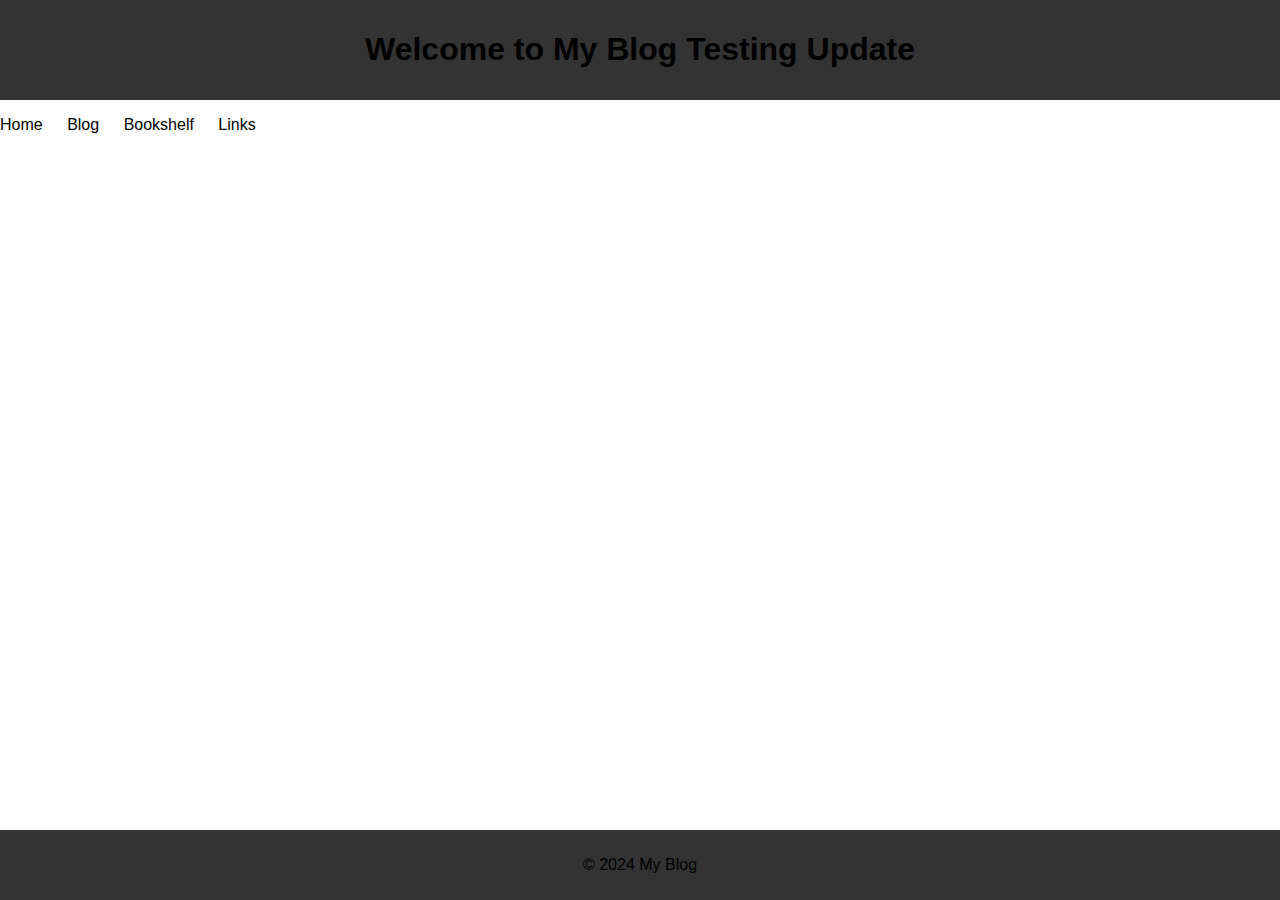
<file: index.html>
<!DOCTYPE html>
<html lang="en">
<head>
    <meta charset="UTF-8">
    <meta name="viewport" content="width=device-width, initial-scale=1.0">
    <title>Home Page</title>
    <link rel="stylesheet" href="css/style.css">
</head>
<body>
    <header>
        <h1>Welcome to My Blog Testing Update</h1>
    </header>
    <nav>
        <ul>
            <li><a href="index.html">Home</a></li>
            <li><a href="blog.html">Blog</a></li>
            <li><a href="bookshelf.html">Bookshelf</a></li>
            <li><a href="links.html">Links</a></li>
        </ul>
    </nav>
    <main>
        <!-- Content for home page goes here -->
    </main>
    <footer>
        <p>&copy; 2024 My Blog</p>
    </footer>
</body>
</html>
</file>
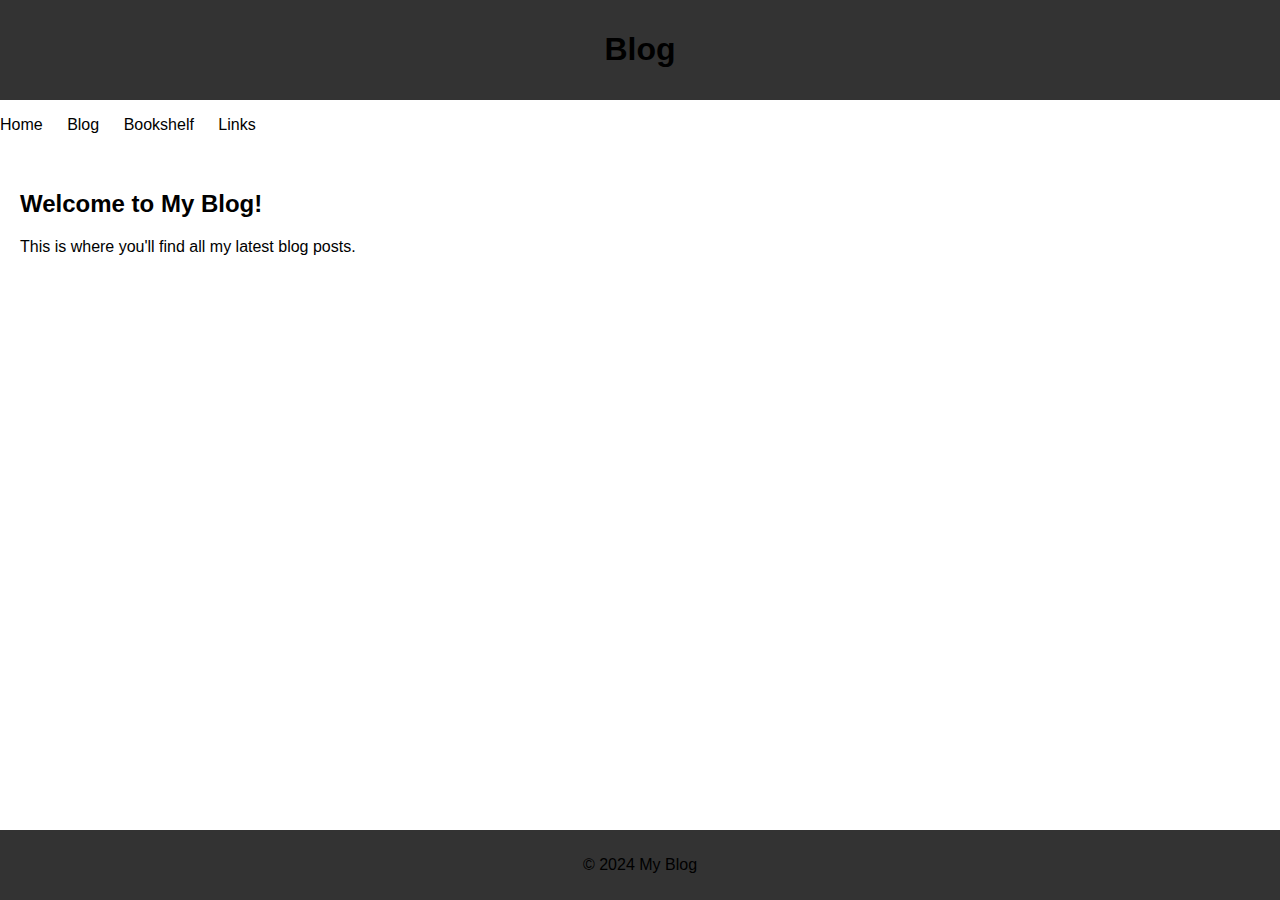
<file: blog.html>
<!DOCTYPE html>
<html lang="en">
<head>
    <meta charset="UTF-8">
    <meta name="viewport" content="width=device-width, initial-scale=1.0">
    <title>Blog</title>
    <link rel="stylesheet" href="css/style.css">
</head>
<body>
    <header>
        <h1>Blog</h1>
    </header>
    <nav>
        <ul>
            <li><a href="index.html">Home</a></li>
            <li><a href="blog.html">Blog</a></li>
            <li><a href="bookshelf.html">Bookshelf</a></li>
            <li><a href="links.html">Links</a></li>
        </ul>
    </nav>
    <main>
        <h2>Welcome to My Blog!</h2>
        <p>This is where you'll find all my latest blog posts.</p>
        <!-- Add blog post summaries or links here -->
    </main>
    <footer>
        <p>&copy; 2024 My Blog</p>
    </footer>
</body>
</html>
</file>
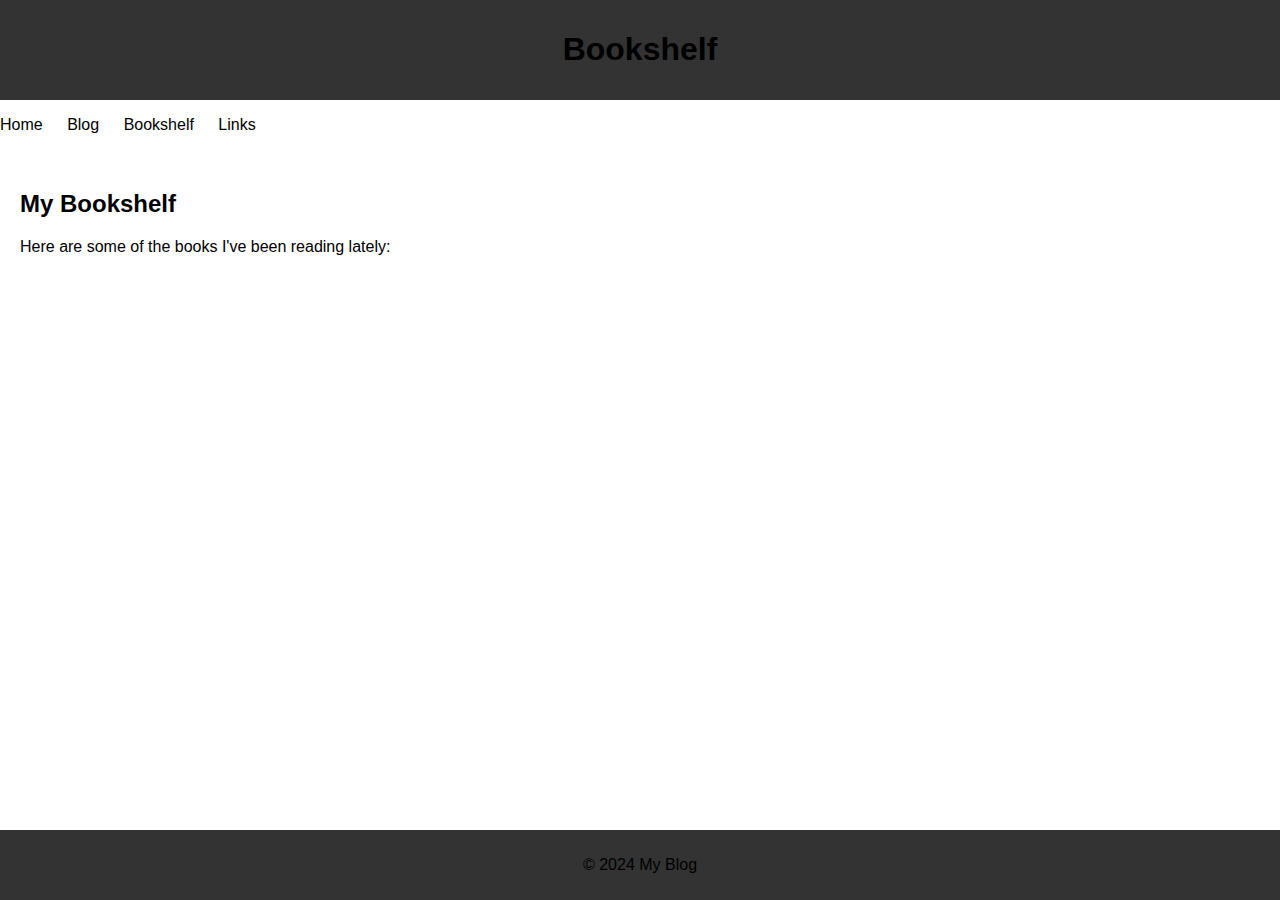
<file: bookshelf.html>
<!DOCTYPE html>
<html lang="en">
<head>
    <meta charset="UTF-8">
    <meta name="viewport" content="width=device-width, initial-scale=1.0">
    <title>Bookshelf</title>
    <link rel="stylesheet" href="css/style.css">
</head>
<body>
    <header>
        <h1>Bookshelf</h1>
    </header>
    <nav>
        <ul>
            <li><a href="index.html">Home</a></li>
            <li><a href="blog.html">Blog</a></li>
            <li><a href="bookshelf.html">Bookshelf</a></li>
            <li><a href="links.html">Links</a></li>
        </ul>
    </nav>
    <main>
        <h2>My Bookshelf</h2>
        <p>Here are some of the books I've been reading lately:</p>
        <!-- Add book recommendations or links here -->
    </main>
    <footer>
        <p>&copy; 2024 My Blog</p>
    </footer>
</body>
</html>
</file>
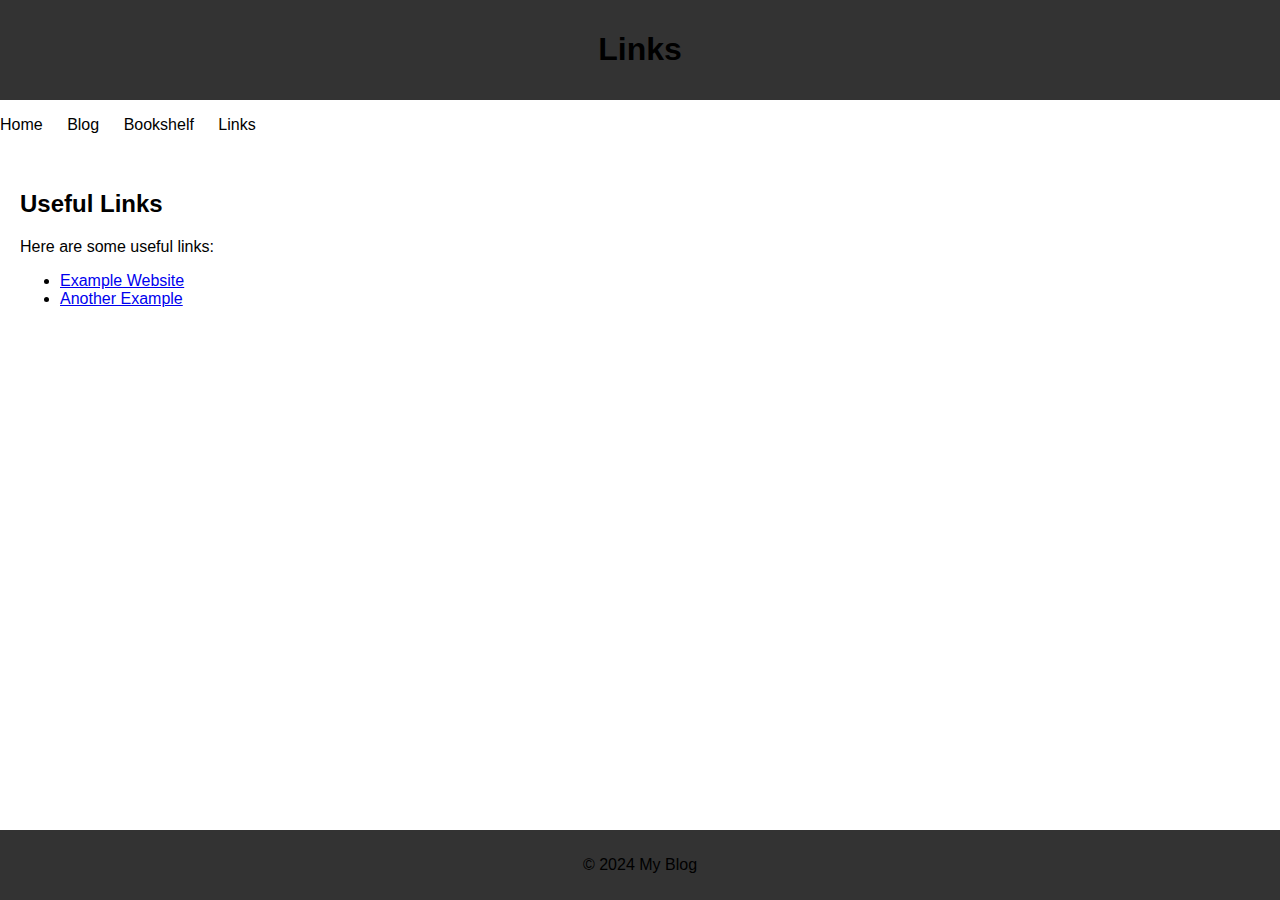
<file: links.html>
<!DOCTYPE html>
<html lang="en">
<head>
    <meta charset="UTF-8">
    <meta name="viewport" content="width=device-width, initial-scale=1.0">
    <title>Links</title>
    <link rel="stylesheet" href="css/style.css">
</head>
<body>
    <header>
        <h1>Links</h1>
    </header>
    <nav>
        <ul>
            <li><a href="index.html">Home</a></li>
            <li><a href="blog.html">Blog</a></li>
            <li><a href="bookshelf.html">Bookshelf</a></li>
            <li><a href="links.html">Links</a></li>
        </ul>
    </nav>
    <main>
        <h2>Useful Links</h2>
        <p>Here are some useful links:</p>
        <ul>
            <li><a href="https://example.com">Example Website</a></li>
            <li><a href="https://example.org">Another Example</a></li>
            <!-- Add more links as needed -->
        </ul>
    </main>
    <footer>
        <p>&copy; 2024 My Blog</p>
    </footer>
</body>
</html>
</file>
<file: css/style.css>
body {
    font-family: Arial, sans-serif;
    margin: 0;
    padding: 0;
}

header, footer {
    background-color: #333;
    color: black;
    text-align: center;
    padding: 10px 0;
}

nav ul {
    list-style-type: none;
    padding: 0;
}

nav ul li {
    display: inline;
    margin-right: 20px;
}

nav ul li a {
    color: black;
    text-decoration: none;
}

main {
    padding: 20px;
}

footer {
    background-color: #333;
    color: black;
    text-align: center;
    padding: 10px 0;
    position: fixed;
    bottom: 0;
    width: 100%;
}
</file>
